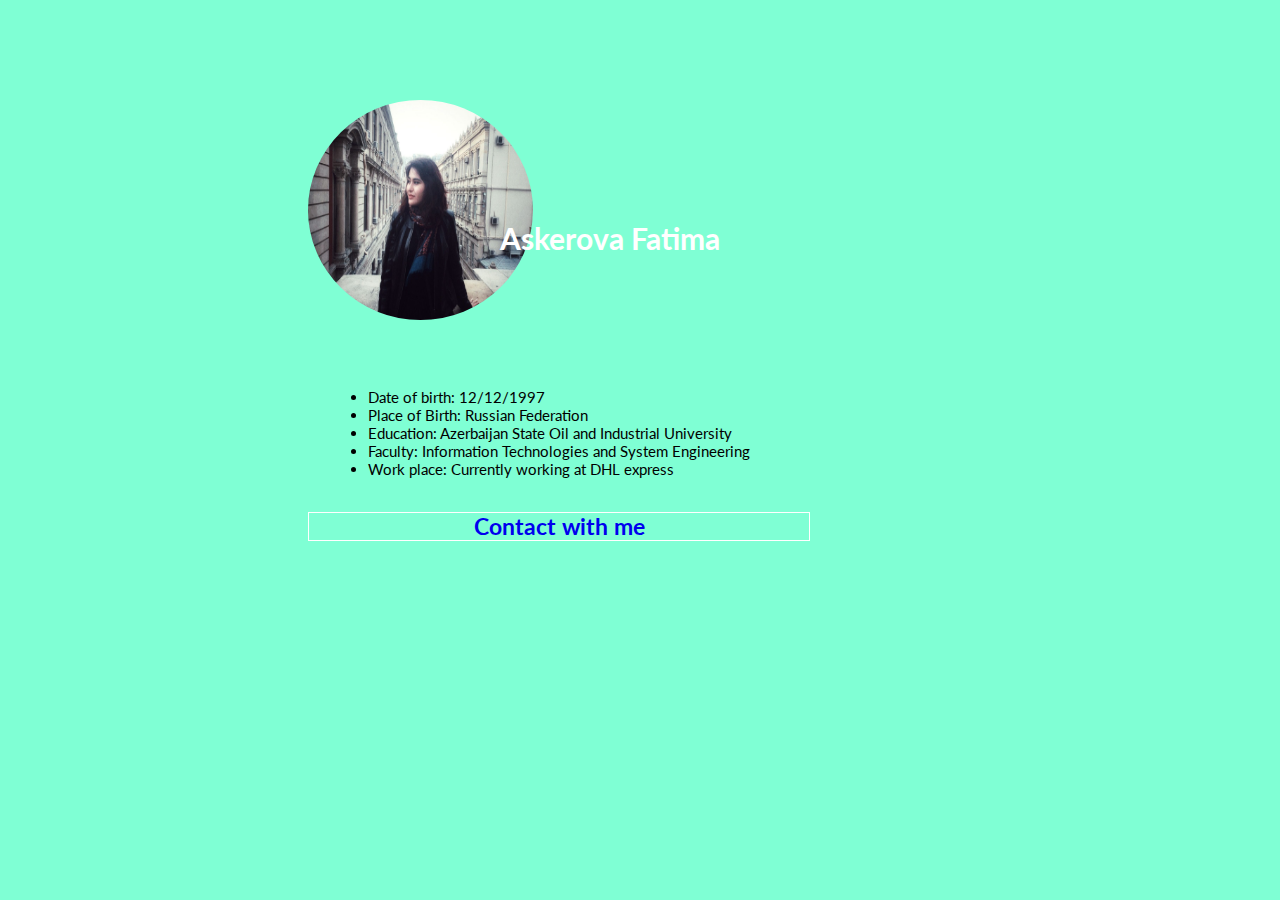
<file: index.html>
<!DOCTYPE html>
<html lang="en">
<head>
    <meta charset="UTF-8">
    <meta name="viewport" content="width=device-width, initial-scale=1.0">
    <title>My Bio</title>
    <link href="https://fonts.googleapis.com/css2?family=Lato&display=swap" rel="stylesheet">
    <link rel="stylesheet" href="css/style.css">
</head>
<body>

    <header>
        <section class="section">
            <div class="container">
                <div class="intro">
                    <h1 class="name">Askerova Fatima</h1>
                    <img class="my-ph" src="img/fatima.jpg" alt="">
                </div>
                <div class="info">
                    <ul>
                        <li>Date of birth: 12/12/1997</li> 
                        <li>Place of Birth: Russian Federation</li> 
                        <li>Education: Azerbaijan State Oil and Industrial University</li>
                        <li> Faculty: Information Technologies and System Engineering</li>
                        <li> Work place: Currently working at DHL express</li>
                    </ul>
                </div>
            
                <div class="contact">
                    <a href="contact.html" target="_blank">
                        <h2>Contact with me</h2> 
                    </a>
                </div> 
            </div> 
        </section>
    </header>
</body>
</html>
</file>
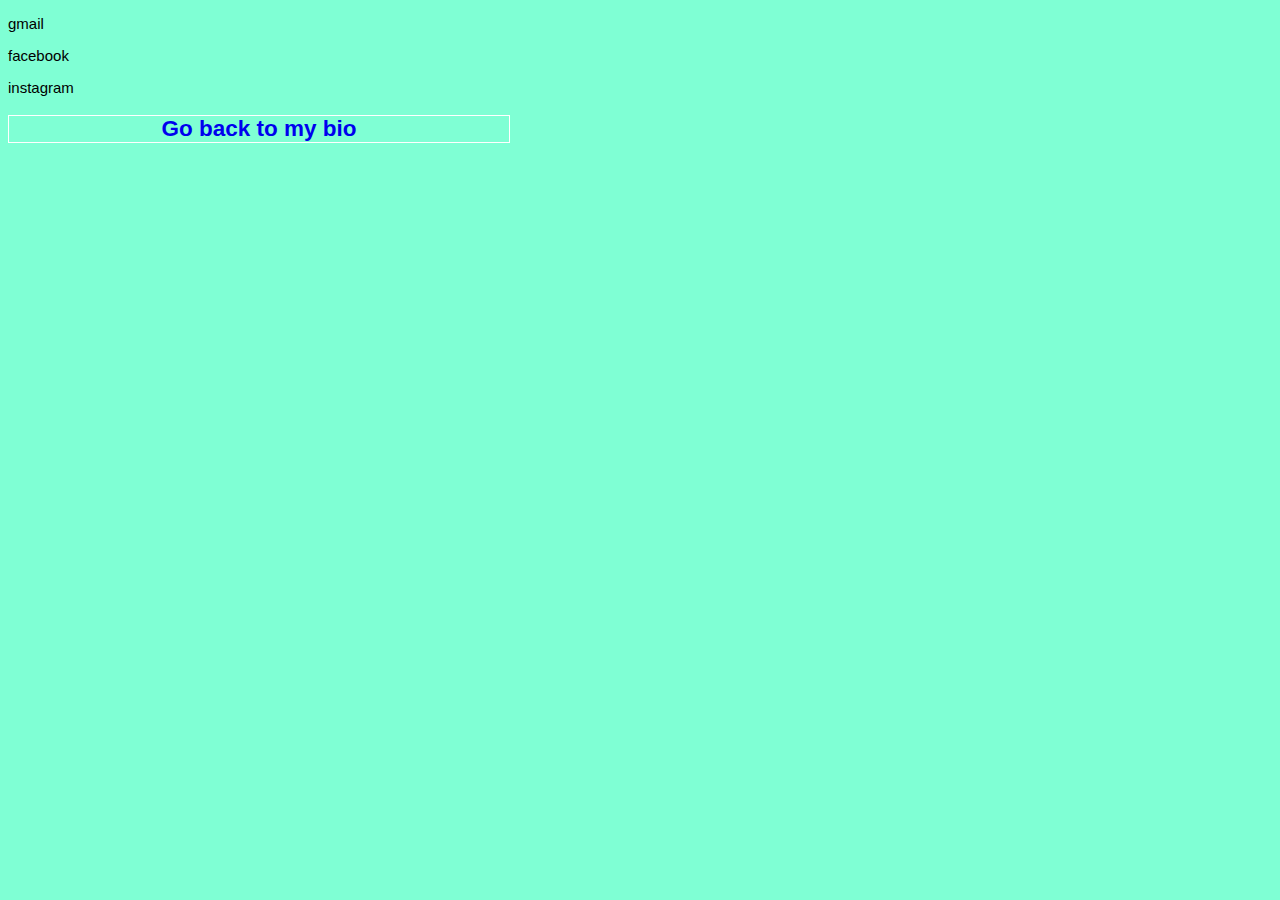
<file: contact.html>
<!DOCTYPE html>
<html lang="en">
<head>
    <meta charset="UTF-8">
    <meta name="viewport" content="width=device-width, initial-scale=1.0">
    <link rel="stylesheet" href="css/style.css">
    <title>Contact</title>
</head>
<body>
    <p>gmail</p>
    <p>facebook</p>
    <p>instagram</p>

    <a href="index.html">
        <h2>Go back to my bio</h2>
    </a>
</body>
</html>
</file>
<file: css/style.css>
body {
    background-color: aquamarine;
    font-family: 'Lato', sans-serif;
    font-size:15px;
}


.container{
    display: flex;
    justify-content: center;
    flex-direction: column;
    padding-left: 300px;
    margin-top: 100px;
}

.name {
    font-size: 30px;
    color: white;
    position: absolute;
    width: 400px;
    height: 200px;
    top: 200px;
    left: 500px;
    z-index: 1;
    
}

.my-ph {
    width: 225px;
    height: 220px;
    border-radius: 50%;
    position: relative;
    
    
}

.info {
    padding-top: 50px;
    padding-left: 20px;
}

a {
    text-decoration: none;
}
h2 {
    width: 500px;
    text-align: center;
    border: 1px solid white;
}

a:hover {
    color: violet;
}
</file>
